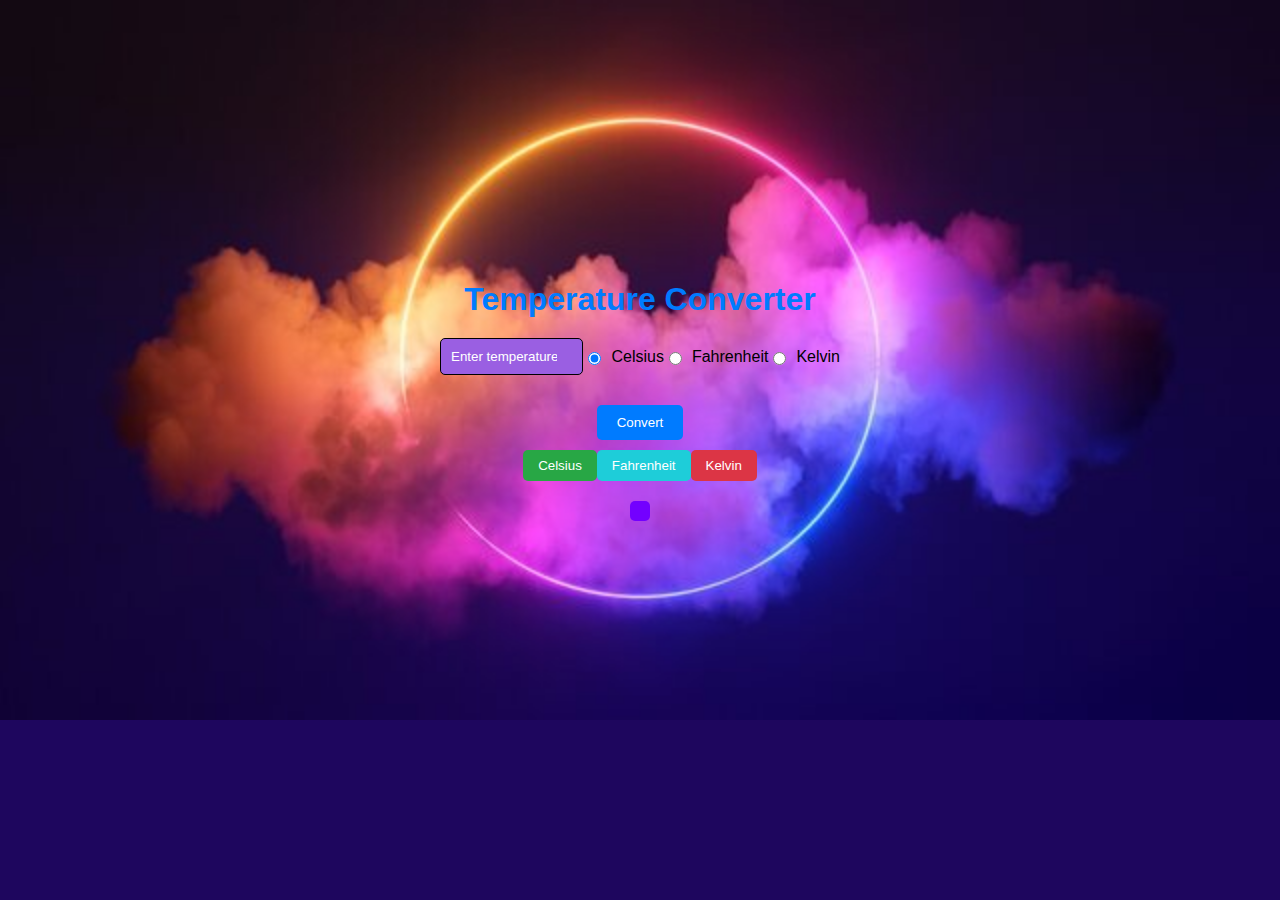
<file: Temperature Converter/index.html>
<!DOCTYPE html>
<html lang="en">
  <head>
    <meta charset="UTF-8" />
    <meta name="viewport" content="width=device-width, initial-scale=1.0" />
    <title>Temperature Converter</title>
    <link rel="stylesheet" href="style.css" />
  </head>
  <body>
    <div class="container">
      <h1>Temperature Converter</h1>
      <div class="input-section">
        <input type="number" id="temperature" placeholder="Enter temperature" />
        <div class="unit-options">
          <input
            type="radio"
            id="celsius"
            name="unit"
            value="celsius"
            checked
          />
          <label for="celsius">Celsius</label>
          <input type="radio" id="fahrenheit" name="unit" value="fahrenheit" />
          <label for="fahrenheit">Fahrenheit</label>
          <input type="radio" id="kelvin" name="unit" value="kelvin" />
          <label for="kelvin">Kelvin</label>
        </div>
      </div>
      <button class="convert-btn" onclick="convertTemperature()">
        Convert
      </button>
      <div class="target-unit-section">
        <button class="celsius-btn" onclick="setTargetUnit('celsius')">
          Celsius
        </button>
        <button class="fahrenheit-btn" onclick="setTargetUnit('fahrenheit')">
          Fahrenheit
        </button>
        <button class="kelvin-btn" onclick="setTargetUnit('kelvin')">
          Kelvin
        </button>
      </div>
      <div id="result" class="result"></div>
    </div>
    <script src="script.js"></script>
  </body>
</html>
</file>
<file: Temperature Converter/style.css>
body {
    background-color: rgba(30,6,94,255);
    background-image: url(Temp.jpeg);
    height: 100%;
    background-repeat: no-repeat;
    background-size: cover;
    font-family: Arial, sans-serif;
    margin-top: 240px;
    padding: 0;
}

.container {
    max-width: 400px;
    margin: 50px auto;
    padding: 20px;
    border-radius: 10px;
    box-shadow: none;
    display: flex;
    flex-direction: column;
    align-items: center;
}

.convert-btn {
    margin-top: 10px; 
    margin-bottom: 10px;
    padding: 10px 20px;
    background-color: #007bff;
    color: #fff;
    border: none;
    border-radius: 5px;
    cursor: pointer;
}

#temperature::placeholder {
    color: white;
}

.celsius-btn {
    padding: 8px 15px;
    background-color: #28a745; 
    color: #fff;
    border: none;
    border-radius: 5px;
    cursor: pointer;
}

.fahrenheit-btn {
    padding: 8px 15px;
    background-color: #1ecdd9; 
    color: #fff;
    border: none;
    border-radius: 5px;
    cursor: pointer;
}

.kelvin-btn {
    padding: 8px 15px;
    background-color: #dc3545;
    color: #fff;
    border: none;
    border-radius: 5px;
    cursor: pointer;
}

h1 {
    color: #007bff;
    margin-bottom: 20px;
}

.input-section {
    display: flex;
    align-items: center;
    justify-content: space-between;
    margin-bottom: 20px;
}

input[type="number"] {
    background-color: #9a5fe2;
    color: #1fddff;
    width: 70%;
    padding: 10px;
    border: 1px solid #000000;
    border-radius: 5px;
}

.unit-options {
    display: flex;
}

.unit-options input[type="radio"] {
    margin-right: 10px;
}



.convert-btn:hover {
    background-color: #0056b3;
}

.target-unit-section {
    display: flex;
    justify-content: space-around;
    margin-bottom: 20px;
}

.target-unit-btn {
    padding: 8px 15px;
    background-color: #007bff;
    color: #fff;
    border: none;
    border-radius: 5px;
    cursor: pointer;
}

.target-unit-btn:hover {
    background-color: #0056b3;
}

.result {
    color: #1fddff;
    font-size: 18px;
    padding: 10px;
    background-color: #7300ff;
    border-radius: 5px;
}
</file>
